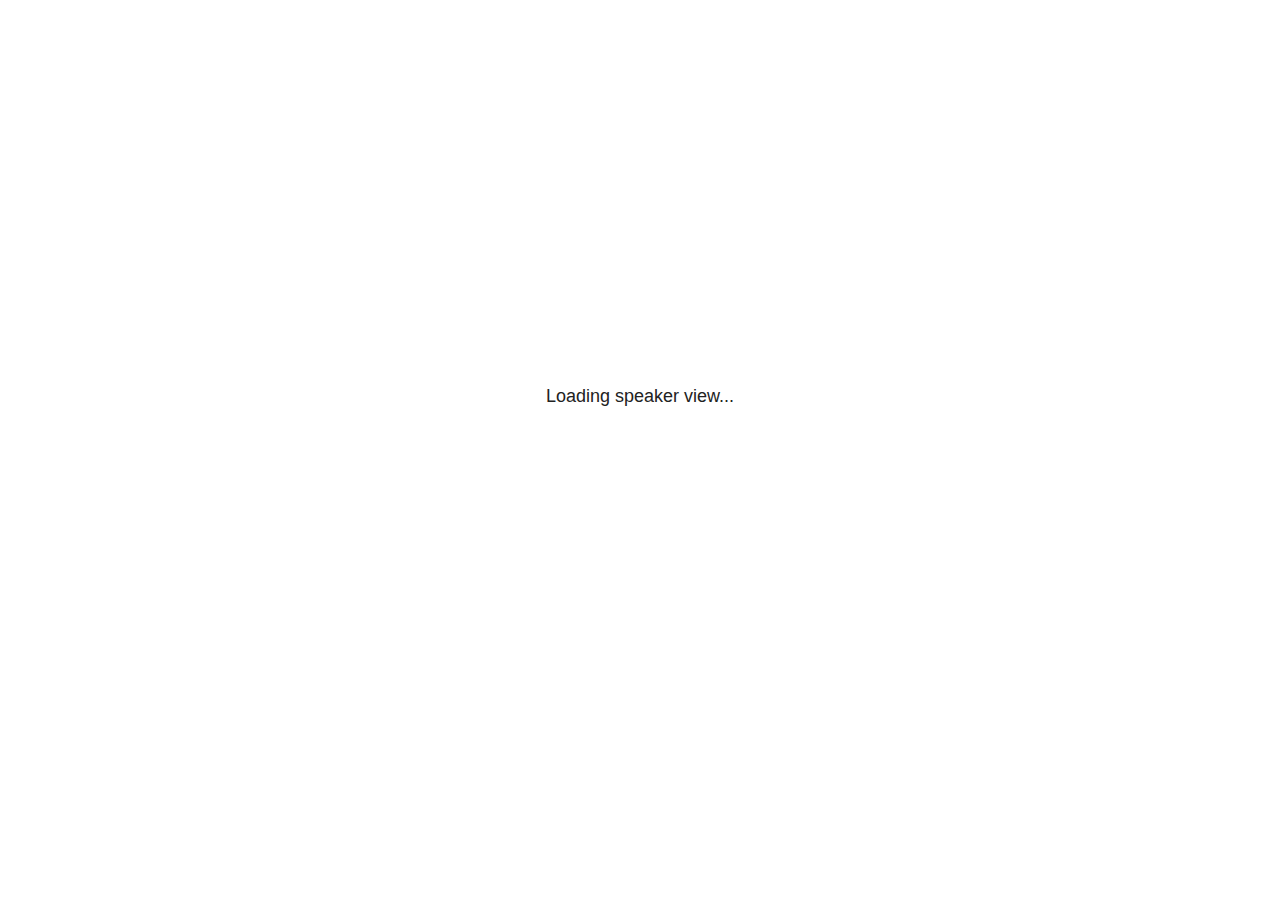
<file: internal_restricted/plugin/notes/notes.html>
<!doctype html>
<html lang="en">
	<head>
		<meta charset="utf-8">

		<title>reveal.js - Slide Notes</title>

		<style>
			body {
				font-family: Helvetica;
				font-size: 18px;
			}

			#current-slide,
			#upcoming-slide,
			#speaker-controls {
				padding: 6px;
				box-sizing: border-box;
				-moz-box-sizing: border-box;
			}

			#current-slide iframe,
			#upcoming-slide iframe {
				width: 100%;
				height: 100%;
				border: 1px solid #ddd;
			}

			#current-slide .label,
			#upcoming-slide .label {
				position: absolute;
				top: 10px;
				left: 10px;
				z-index: 2;
			}

			#connection-status {
				position: absolute;
				top: 0;
				left: 0;
				width: 100%;
				height: 100%;
				z-index: 20;
				padding: 30% 20% 20% 20%;
				font-size: 18px;
				color: #222;
				background: #fff;
				text-align: center;
				box-sizing: border-box;
				line-height: 1.4;
			}

			.overlay-element {
				height: 34px;
				line-height: 34px;
				padding: 0 10px;
				text-shadow: none;
				background: rgba( 220, 220, 220, 0.8 );
				color: #222;
				font-size: 14px;
			}

			.overlay-element.interactive:hover {
				background: rgba( 220, 220, 220, 1 );
			}

			#current-slide {
				position: absolute;
				width: 60%;
				height: 100%;
				top: 0;
				left: 0;
				padding-right: 0;
			}

			#upcoming-slide {
				position: absolute;
				width: 40%;
				height: 40%;
				right: 0;
				top: 0;
			}

			/* Speaker controls */
			#speaker-controls {
				position: absolute;
				top: 40%;
				right: 0;
				width: 40%;
				height: 60%;
				overflow: auto;
				font-size: 18px;
			}

				.speaker-controls-time.hidden,
				.speaker-controls-notes.hidden {
					display: none;
				}

				.speaker-controls-time .label,
				.speaker-controls-pace .label,
				.speaker-controls-notes .label {
					text-transform: uppercase;
					font-weight: normal;
					font-size: 0.66em;
					color: #666;
					margin: 0;
				}

				.speaker-controls-time, .speaker-controls-pace {
					border-bottom: 1px solid rgba( 200, 200, 200, 0.5 );
					margin-bottom: 10px;
					padding: 10px 16px;
					padding-bottom: 20px;
					cursor: pointer;
				}

				.speaker-controls-time .reset-button {
					opacity: 0;
					float: right;
					color: #666;
					text-decoration: none;
				}
				.speaker-controls-time:hover .reset-button {
					opacity: 1;
				}

				.speaker-controls-time .timer,
				.speaker-controls-time .clock {
					width: 50%;
				}

				.speaker-controls-time .timer,
				.speaker-controls-time .clock,
				.speaker-controls-time .pacing .hours-value,
				.speaker-controls-time .pacing .minutes-value,
				.speaker-controls-time .pacing .seconds-value {
					font-size: 1.9em;
				}

				.speaker-controls-time .timer {
					float: left;
				}

				.speaker-controls-time .clock {
					float: right;
					text-align: right;
				}

				.speaker-controls-time span.mute {
					opacity: 0.3;
				}

				.speaker-controls-time .pacing-title {
					margin-top: 5px;
				}

				.speaker-controls-time .pacing.ahead {
					color: blue;
				}

				.speaker-controls-time .pacing.on-track {
					color: green;
				}

				.speaker-controls-time .pacing.behind {
					color: red;
				}

				.speaker-controls-notes {
					padding: 10px 16px;
				}

				.speaker-controls-notes .value {
					margin-top: 5px;
					line-height: 1.4;
					font-size: 1.2em;
				}

			/* Layout selector */
			#speaker-layout {
				position: absolute;
				top: 10px;
				right: 10px;
				color: #222;
				z-index: 10;
			}
				#speaker-layout select {
					position: absolute;
					width: 100%;
					height: 100%;
					top: 0;
					left: 0;
					border: 0;
					box-shadow: 0;
					cursor: pointer;
					opacity: 0;

					font-size: 1em;
					background-color: transparent;

					-moz-appearance: none;
					-webkit-appearance: none;
					-webkit-tap-highlight-color: rgba(0, 0, 0, 0);
				}

				#speaker-layout select:focus {
					outline: none;
					box-shadow: none;
				}

			.clear {
				clear: both;
			}

			/* Speaker layout: Wide */
			body[data-speaker-layout="wide"] #current-slide,
			body[data-speaker-layout="wide"] #upcoming-slide {
				width: 50%;
				height: 45%;
				padding: 6px;
			}

			body[data-speaker-layout="wide"] #current-slide {
				top: 0;
				left: 0;
			}

			body[data-speaker-layout="wide"] #upcoming-slide {
				top: 0;
				left: 50%;
			}

			body[data-speaker-layout="wide"] #speaker-controls {
				top: 45%;
				left: 0;
				width: 100%;
				height: 50%;
				font-size: 1.25em;
			}

			/* Speaker layout: Tall */
			body[data-speaker-layout="tall"] #current-slide,
			body[data-speaker-layout="tall"] #upcoming-slide {
				width: 45%;
				height: 50%;
				padding: 6px;
			}

			body[data-speaker-layout="tall"] #current-slide {
				top: 0;
				left: 0;
			}

			body[data-speaker-layout="tall"] #upcoming-slide {
				top: 50%;
				left: 0;
			}

			body[data-speaker-layout="tall"] #speaker-controls {
				padding-top: 40px;
				top: 0;
				left: 45%;
				width: 55%;
				height: 100%;
				font-size: 1.25em;
			}

			/* Speaker layout: Notes only */
			body[data-speaker-layout="notes-only"] #current-slide,
			body[data-speaker-layout="notes-only"] #upcoming-slide {
				display: none;
			}

			body[data-speaker-layout="notes-only"] #speaker-controls {
				padding-top: 40px;
				top: 0;
				left: 0;
				width: 100%;
				height: 100%;
				font-size: 1.25em;
			}

			@media screen and (max-width: 1080px) {
				body[data-speaker-layout="default"] #speaker-controls {
					font-size: 16px;
				}
			}

			@media screen and (max-width: 900px) {
				body[data-speaker-layout="default"] #speaker-controls {
					font-size: 14px;
				}
			}

			@media screen and (max-width: 800px) {
				body[data-speaker-layout="default"] #speaker-controls {
					font-size: 12px;
				}
			}

		</style>
	</head>

	<body>

		<div id="connection-status">Loading speaker view...</div>

		<div id="current-slide"></div>
		<div id="upcoming-slide"><span class="overlay-element label">Upcoming</span></div>
		<div id="speaker-controls">
			<div class="speaker-controls-time">
				<h4 class="label">Time <span class="reset-button">Click to Reset</span></h4>
				<div class="clock">
					<span class="clock-value">0:00 AM</span>
				</div>
				<div class="timer">
					<span class="hours-value">00</span><span class="minutes-value">:00</span><span class="seconds-value">:00</span>
				</div>
				<div class="clear"></div>

				<h4 class="label pacing-title" style="display: none">Pacing – Time to finish current slide</h4>
				<div class="pacing" style="display: none">
					<span class="hours-value">00</span><span class="minutes-value">:00</span><span class="seconds-value">:00</span>
				</div>
			</div>

			<div class="speaker-controls-notes hidden">
				<h4 class="label">Notes</h4>
				<div class="value"></div>
			</div>
		</div>
		<div id="speaker-layout" class="overlay-element interactive">
			<span class="speaker-layout-label"></span>
			<select class="speaker-layout-dropdown"></select>
		</div>

		<script src="../../plugin/markdown/marked.js"></script>
		<script>

			(function() {

				var notes,
					notesValue,
					currentState,
					currentSlide,
					upcomingSlide,
					layoutLabel,
					layoutDropdown,
					pendingCalls = {},
					lastRevealApiCallId = 0,
					connected = false;

				var SPEAKER_LAYOUTS = {
					'default': 'Default',
					'wide': 'Wide',
					'tall': 'Tall',
					'notes-only': 'Notes only'
				};

				setupLayout();

				var connectionStatus = document.querySelector( '#connection-status' );
				var connectionTimeout = setTimeout( function() {
					connectionStatus.innerHTML = 'Error connecting to main window.<br>Please try closing and reopening the speaker view.';
				}, 5000 );

				window.addEventListener( 'message', function( event ) {

					clearTimeout( connectionTimeout );
					connectionStatus.style.display = 'none';

					var data = JSON.parse( event.data );

					// The overview mode is only useful to the reveal.js instance
					// where navigation occurs so we don't sync it
					if( data.state ) delete data.state.overview;

					// Messages sent by the notes plugin inside of the main window
					if( data && data.namespace === 'reveal-notes' ) {
						if( data.type === 'connect' ) {
							handleConnectMessage( data );
						}
						else if( data.type === 'state' ) {
							handleStateMessage( data );
						}
						else if( data.type === 'return' ) {
							pendingCalls[data.callId](data.result);
							delete pendingCalls[data.callId];
						}
					}
					// Messages sent by the reveal.js inside of the current slide preview
					else if( data && data.namespace === 'reveal' ) {
						if( /ready/.test( data.eventName ) ) {
							// Send a message back to notify that the handshake is complete
							window.opener.postMessage( JSON.stringify({ namespace: 'reveal-notes', type: 'connected'} ), '*' );
						}
						else if( /slidechanged|fragmentshown|fragmenthidden|paused|resumed/.test( data.eventName ) && currentState !== JSON.stringify( data.state ) ) {

							window.opener.postMessage( JSON.stringify({ method: 'setState', args: [ data.state ]} ), '*' );

						}
					}

				} );

				/**
				 * Asynchronously calls the Reveal.js API of the main frame.
				 */
				function callRevealApi( methodName, methodArguments, callback ) {

					var callId = ++lastRevealApiCallId;
					pendingCalls[callId] = callback;
					window.opener.postMessage( JSON.stringify( {
						namespace: 'reveal-notes',
						type: 'call',
						callId: callId,
						methodName: methodName,
						arguments: methodArguments
					} ), '*' );

				}

				/**
				 * Called when the main window is trying to establish a
				 * connection.
				 */
				function handleConnectMessage( data ) {

					if( connected === false ) {
						connected = true;

						setupIframes( data );
						setupKeyboard();
						setupNotes();
						setupTimer();
					}

				}

				/**
				 * Called when the main window sends an updated state.
				 */
				function handleStateMessage( data ) {

					// Store the most recently set state to avoid circular loops
					// applying the same state
					currentState = JSON.stringify( data.state );

					// No need for updating the notes in case of fragment changes
					if ( data.notes ) {
						notes.classList.remove( 'hidden' );
						notesValue.style.whiteSpace = data.whitespace;
						if( data.markdown ) {
							notesValue.innerHTML = marked( data.notes );
						}
						else {
							notesValue.innerHTML = data.notes;
						}
					}
					else {
						notes.classList.add( 'hidden' );
					}

					// Update the note slides
					currentSlide.contentWindow.postMessage( JSON.stringify({ method: 'setState', args: [ data.state ] }), '*' );
					upcomingSlide.contentWindow.postMessage( JSON.stringify({ method: 'setState', args: [ data.state ] }), '*' );
					upcomingSlide.contentWindow.postMessage( JSON.stringify({ method: 'next' }), '*' );

				}

				// Limit to max one state update per X ms
				handleStateMessage = debounce( handleStateMessage, 200 );

				/**
				 * Forward keyboard events to the current slide window.
				 * This enables keyboard events to work even if focus
				 * isn't set on the current slide iframe.
				 *
				 * Block F5 default handling, it reloads and disconnects
				 * the speaker notes window.
				 */
				function setupKeyboard() {

					document.addEventListener( 'keydown', function( event ) {
						if( event.keyCode === 116 || ( event.metaKey && event.keyCode === 82 ) ) {
							event.preventDefault();
							return false;
						}
						currentSlide.contentWindow.postMessage( JSON.stringify({ method: 'triggerKey', args: [ event.keyCode ] }), '*' );
					} );

				}

				/**
				 * Creates the preview iframes.
				 */
				function setupIframes( data ) {

					var params = [
						'receiver',
						'progress=false',
						'history=false',
						'transition=none',
						'autoSlide=0',
						'backgroundTransition=none'
					].join( '&' );

					var urlSeparator = /\?/.test(data.url) ? '&' : '?';
					var hash = '#/' + data.state.indexh + '/' + data.state.indexv;
					var currentURL = data.url + urlSeparator + params + '&postMessageEvents=true' + hash;
					var upcomingURL = data.url + urlSeparator + params + '&controls=false' + hash;

					currentSlide = document.createElement( 'iframe' );
					currentSlide.setAttribute( 'width', 1280 );
					currentSlide.setAttribute( 'height', 1024 );
					currentSlide.setAttribute( 'src', currentURL );
					document.querySelector( '#current-slide' ).appendChild( currentSlide );

					upcomingSlide = document.createElement( 'iframe' );
					upcomingSlide.setAttribute( 'width', 640 );
					upcomingSlide.setAttribute( 'height', 512 );
					upcomingSlide.setAttribute( 'src', upcomingURL );
					document.querySelector( '#upcoming-slide' ).appendChild( upcomingSlide );

				}

				/**
				 * Setup the notes UI.
				 */
				function setupNotes() {

					notes = document.querySelector( '.speaker-controls-notes' );
					notesValue = document.querySelector( '.speaker-controls-notes .value' );

				}

				function getTimings( callback ) {

					callRevealApi( 'getSlidesAttributes', [], function ( slideAttributes ) {
						callRevealApi( 'getConfig', [], function ( config ) {
							var totalTime = config.totalTime;
							var minTimePerSlide = config.minimumTimePerSlide || 0;
							var defaultTiming = config.defaultTiming;
							if ((defaultTiming == null) && (totalTime == null)) {
								callback(null);
								return;
							}
							// Setting totalTime overrides defaultTiming
							if (totalTime) {
								defaultTiming = 0;
							}
							var timings = [];
							for ( var i in slideAttributes ) {
								var slide = slideAttributes[ i ];
								var timing = defaultTiming;
								if( slide.hasOwnProperty( 'data-timing' )) {
									var t = slide[ 'data-timing' ];
									timing = parseInt(t);
									if( isNaN(timing) ) {
										console.warn("Could not parse timing '" + t + "' of slide " + i + "; using default of " + defaultTiming);
										timing = defaultTiming;
									}
								}
								timings.push(timing);
							}
							if ( totalTime ) {
								// After we've allocated time to individual slides, we summarize it and
								// subtract it from the total time
								var remainingTime = totalTime - timings.reduce( function(a, b) { return a + b; }, 0 );
								// The remaining time is divided by the number of slides that have 0 seconds
								// allocated at the moment, giving the average time-per-slide on the remaining slides
								var remainingSlides = (timings.filter( function(x) { return x == 0 }) ).length
								var timePerSlide = Math.round( remainingTime / remainingSlides, 0 )
								// And now we replace every zero-value timing with that average
								timings = timings.map( function(x) { return (x==0 ? timePerSlide : x) } );
							}
							var slidesUnderMinimum = timings.filter( function(x) { return (x < minTimePerSlide) } ).length
							if ( slidesUnderMinimum ) {
								message = "The pacing time for " + slidesUnderMinimum + " slide(s) is under the configured minimum of " + minTimePerSlide + " seconds. Check the data-timing attribute on individual slides, or consider increasing the totalTime or minimumTimePerSlide configuration options (or removing some slides).";
								alert(message);
							}
							callback( timings );
						} );
					} );

				}

				/**
				 * Return the number of seconds allocated for presenting
				 * all slides up to and including this one.
				 */
				function getTimeAllocated( timings, callback ) {

					callRevealApi( 'getSlidePastCount', [], function ( currentSlide ) {
						var allocated = 0;
						for (var i in timings.slice(0, currentSlide + 1)) {
							allocated += timings[i];
						}
						callback( allocated );
					} );

				}

				/**
				 * Create the timer and clock and start updating them
				 * at an interval.
				 */
				function setupTimer() {

					var start = new Date(),
					timeEl = document.querySelector( '.speaker-controls-time' ),
					clockEl = timeEl.querySelector( '.clock-value' ),
					hoursEl = timeEl.querySelector( '.hours-value' ),
					minutesEl = timeEl.querySelector( '.minutes-value' ),
					secondsEl = timeEl.querySelector( '.seconds-value' ),
					pacingTitleEl = timeEl.querySelector( '.pacing-title' ),
					pacingEl = timeEl.querySelector( '.pacing' ),
					pacingHoursEl = pacingEl.querySelector( '.hours-value' ),
					pacingMinutesEl = pacingEl.querySelector( '.minutes-value' ),
					pacingSecondsEl = pacingEl.querySelector( '.seconds-value' );

					var timings = null;
					getTimings( function ( _timings ) {

						timings = _timings;
						if (_timings !== null) {
							pacingTitleEl.style.removeProperty('display');
							pacingEl.style.removeProperty('display');
						}

						// Update once directly
						_updateTimer();

						// Then update every second
						setInterval( _updateTimer, 1000 );

					} );


					function _resetTimer() {

						if (timings == null) {
							start = new Date();
							_updateTimer();
						}
						else {
							// Reset timer to beginning of current slide
							getTimeAllocated( timings, function ( slideEndTimingSeconds ) {
								var slideEndTiming = slideEndTimingSeconds * 1000;
								callRevealApi( 'getSlidePastCount', [], function ( currentSlide ) {
									var currentSlideTiming = timings[currentSlide] * 1000;
									var previousSlidesTiming = slideEndTiming - currentSlideTiming;
									var now = new Date();
									start = new Date(now.getTime() - previousSlidesTiming);
									_updateTimer();
								} );
							} );
						}

					}

					timeEl.addEventListener( 'click', function() {
						_resetTimer();
						return false;
					} );

					function _displayTime( hrEl, minEl, secEl, time) {

						var sign = Math.sign(time) == -1 ? "-" : "";
						time = Math.abs(Math.round(time / 1000));
						var seconds = time % 60;
						var minutes = Math.floor( time / 60 ) % 60 ;
						var hours = Math.floor( time / ( 60 * 60 )) ;
						hrEl.innerHTML = sign + zeroPadInteger( hours );
						if (hours == 0) {
							hrEl.classList.add( 'mute' );
						}
						else {
							hrEl.classList.remove( 'mute' );
						}
						minEl.innerHTML = ':' + zeroPadInteger( minutes );
						if (hours == 0 && minutes == 0) {
							minEl.classList.add( 'mute' );
						}
						else {
							minEl.classList.remove( 'mute' );
						}
						secEl.innerHTML = ':' + zeroPadInteger( seconds );
					}

					function _updateTimer() {

						var diff, hours, minutes, seconds,
						now = new Date();

						diff = now.getTime() - start.getTime();

						clockEl.innerHTML = now.toLocaleTimeString( 'en-US', { hour12: true, hour: '2-digit', minute:'2-digit' } );
						_displayTime( hoursEl, minutesEl, secondsEl, diff );
						if (timings !== null) {
							_updatePacing(diff);
						}

					}

					function _updatePacing(diff) {

						getTimeAllocated( timings, function ( slideEndTimingSeconds ) {
							var slideEndTiming = slideEndTimingSeconds * 1000;

							callRevealApi( 'getSlidePastCount', [], function ( currentSlide ) {
								var currentSlideTiming = timings[currentSlide] * 1000;
								var timeLeftCurrentSlide = slideEndTiming - diff;
								if (timeLeftCurrentSlide < 0) {
									pacingEl.className = 'pacing behind';
								}
								else if (timeLeftCurrentSlide < currentSlideTiming) {
									pacingEl.className = 'pacing on-track';
								}
								else {
									pacingEl.className = 'pacing ahead';
								}
								_displayTime( pacingHoursEl, pacingMinutesEl, pacingSecondsEl, timeLeftCurrentSlide );
							} );
						} );
					}

				}

				/**
				 * Sets up the speaker view layout and layout selector.
				 */
				function setupLayout() {

					layoutDropdown = document.querySelector( '.speaker-layout-dropdown' );
					layoutLabel = document.querySelector( '.speaker-layout-label' );

					// Render the list of available layouts
					for( var id in SPEAKER_LAYOUTS ) {
						var option = document.createElement( 'option' );
						option.setAttribute( 'value', id );
						option.textContent = SPEAKER_LAYOUTS[ id ];
						layoutDropdown.appendChild( option );
					}

					// Monitor the dropdown for changes
					layoutDropdown.addEventListener( 'change', function( event ) {

						setLayout( layoutDropdown.value );

					}, false );

					// Restore any currently persisted layout
					setLayout( getLayout() );

				}

				/**
				 * Sets a new speaker view layout. The layout is persisted
				 * in local storage.
				 */
				function setLayout( value ) {

					var title = SPEAKER_LAYOUTS[ value ];

					layoutLabel.innerHTML = 'Layout' + ( title ? ( ': ' + title ) : '' );
					layoutDropdown.value = value;

					document.body.setAttribute( 'data-speaker-layout', value );

					// Persist locally
					if( supportsLocalStorage() ) {
						window.localStorage.setItem( 'reveal-speaker-layout', value );
					}

				}

				/**
				 * Returns the ID of the most recently set speaker layout
				 * or our default layout if none has been set.
				 */
				function getLayout() {

					if( supportsLocalStorage() ) {
						var layout = window.localStorage.getItem( 'reveal-speaker-layout' );
						if( layout ) {
							return layout;
						}
					}

					// Default to the first record in the layouts hash
					for( var id in SPEAKER_LAYOUTS ) {
						return id;
					}

				}

				function supportsLocalStorage() {

					try {
						localStorage.setItem('test', 'test');
						localStorage.removeItem('test');
						return true;
					}
					catch( e ) {
						return false;
					}

				}

				function zeroPadInteger( num ) {

					var str = '00' + parseInt( num );
					return str.substring( str.length - 2 );

				}

				/**
				 * Limits the frequency at which a function can be called.
				 */
				function debounce( fn, ms ) {

					var lastTime = 0,
						timeout;

					return function() {

						var args = arguments;
						var context = this;

						clearTimeout( timeout );

						var timeSinceLastCall = Date.now() - lastTime;
						if( timeSinceLastCall > ms ) {
							fn.apply( context, args );
							lastTime = Date.now();
						}
						else {
							timeout = setTimeout( function() {
								fn.apply( context, args );
								lastTime = Date.now();
							}, ms - timeSinceLastCall );
						}

					}

				}

			})();

		</script>
	</body>
</html>
</file>
